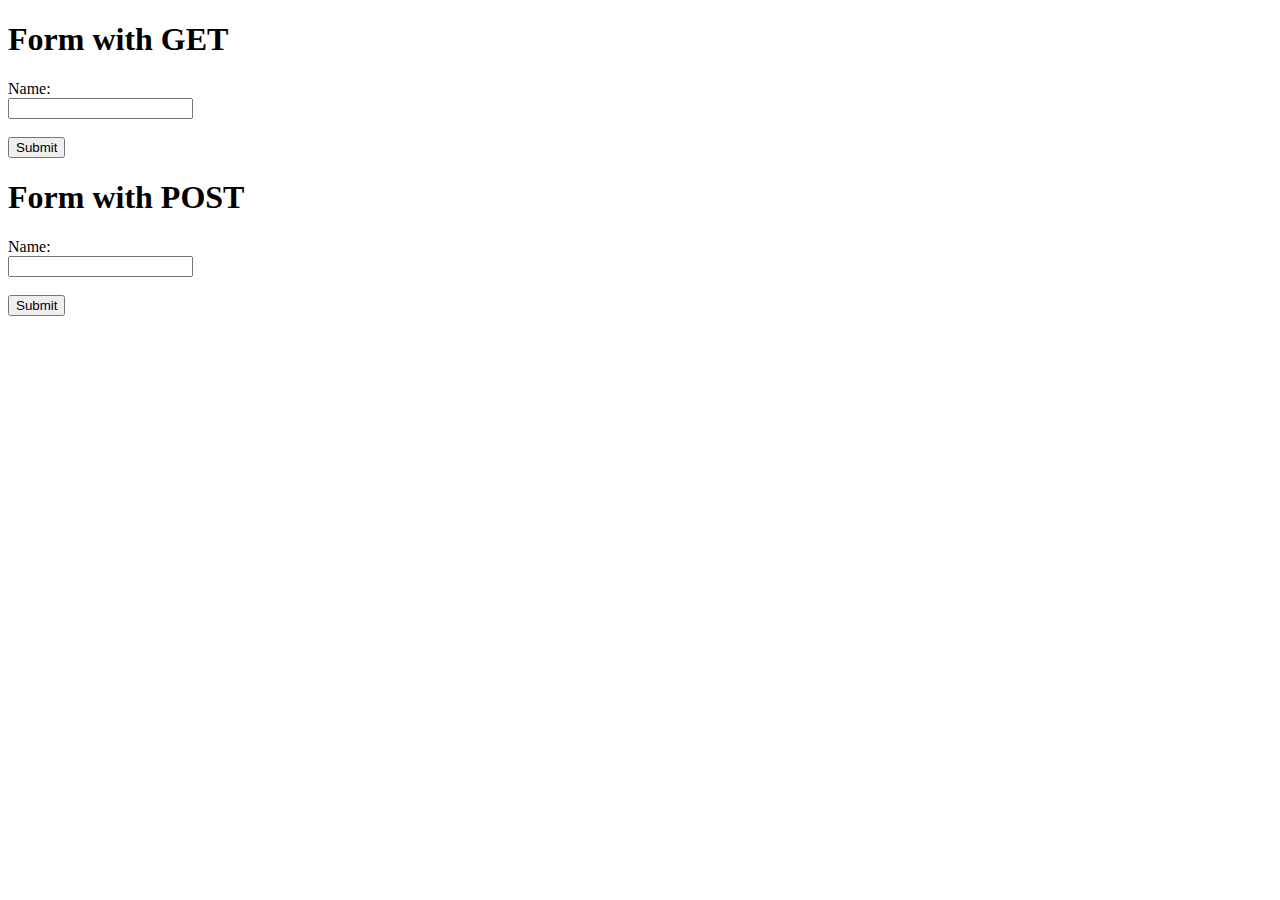
<file: src/main/resources/public/getPost.html>
<!DOCTYPE html>
<html>
  <head>
    <title>Form Example</title>
    <meta charset="UTF-8" />
    <meta name="viewport" content="width=device-width, initial-scale=1.0" />
  </head>
  <body>
    <h1>Form with GET</h1>
    <form action="/hello">
      <label for="name">Name:</label><br />
      <input type="text" id="name" name="name" value="" /><br /><br />
      <input type="button" value="Submit" onclick="mensajeGet()" />
    </form>
    <div id="getrespmsg"></div>

    <script>
      function mensajeGet() {
        let nameVar = document.getElementById("name").value;
        const xhttp = new XMLHttpRequest();
        xhttp.onload = function () {
          document.getElementById("getrespmsg").innerHTML = this.responseText;
        };
        xhttp.open("GET", "/hello?name=" + nameVar);
        xhttp.send();
      }
    </script>

    <h1>Form with POST</h1>
    <form action="/hellopost">
      <label for="postname">Name:</label><br />
      <input type="text" id="postname" name="name" value="" /><br /><br />
      <input type="button" value="Submit" onclick="mensajePost(postname)" />
    </form>

    <div id="postrespmsg"></div>

    <script>
      function mensajePost(name) {
        let url = "/hello?name=" + name.value;

        fetch(url, { method: "POST" })
          .then((x) => x.text())
          .then((y) => (document.getElementById("postrespmsg").innerHTML = y));
      }
    </script>
  </body>
</html>
</file>
